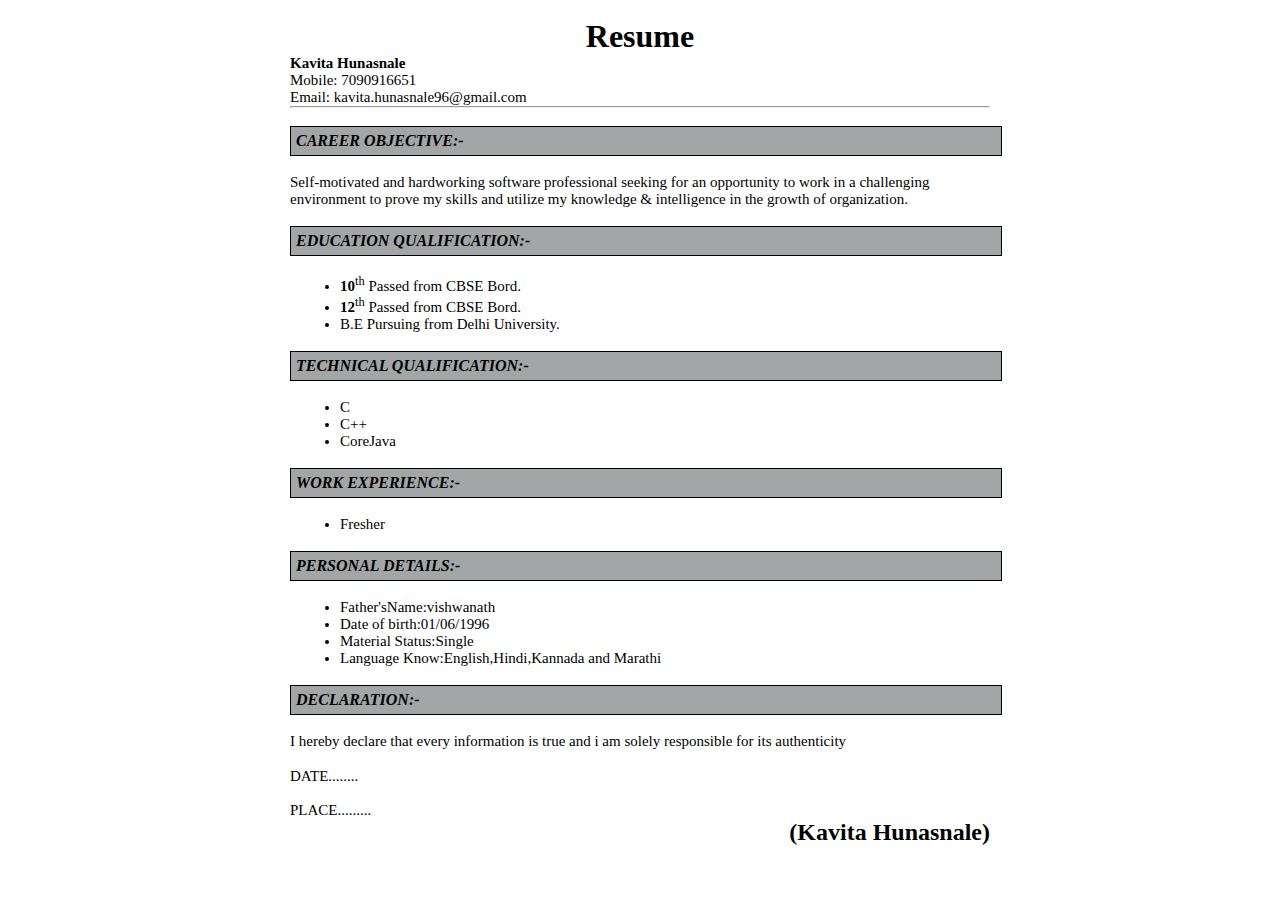
<file: index.html>
<!DOCTYPE html>
<html lang="en">
<head>
    <meta charset="UTF-8">
    <meta http-equiv="X-UA-Compatible" content="IE=edge">
    <meta name="viewport" content="width=device-width, initial-scale=1.0">
    <title>Resume</title>
    

    <link rel="stylesheet" href="css/style.css">
</head>
<body>
    <div class="outer">
        <br>
        
        <h1>Resume</h1>
        <p>
            <b>Kavita Hunasnale</b>   <br>                                                             
Mobile: 7090916651<br>
Email: kavita.hunasnale96@gmail.com <br>
  </p>
  <hr>
  <br>
  <div class="border">
      <i>CAREER OBJECTIVE:-</i>

  </div>
  <br>
  <p>
    Self-motivated and hardworking software professional seeking for an opportunity to work in a challenging environment to prove my skills and utilize my knowledge & intelligence in the growth of organization.


  </p>
  <br>

  <div class="border">
    <i>EDUCATION QUALIFICATION:-</i>

</div>
<br>
<ul>
   <li><b>10</b><sup>th</sup> Passed from CBSE Bord.</li>
   <li><b>12</b><sup>th</sup> Passed from CBSE Bord.</li>
    <li>B.E Pursuing from Delhi University.</li>
     
</ul>
<br>
<div class="border">
    <i>TECHNICAL QUALIFICATION:-</i>

</div>
<br>
<ul>
    <li>C</li>
    <li>C++</li>
    <li>CoreJava</li>
</ul>
<br>
<div class="border">
    <i>WORK EXPERIENCE:-</i>

</div>
<br>
<ul>
    <li>Fresher</li>
</ul>
<br>
<div class="border">
    <i>PERSONAL DETAILS:-</i>

</div>
<br>
<ul>
    <li>Father'sName:vishwanath</li>
    <li>Date of birth:01/06/1996</li>
    <li>Material Status:Single</li>
    <li>Language Know:English,Hindi,Kannada and Marathi</li>
</ul>
<br>
<div class="border">
    <i>DECLARATION:-</i>

</div>
<br>
<p>I hereby declare that every information is true and i am solely responsible for its authenticity </p><br>

<p>
    DATE........<br>
    <br>

    PLACE.........</p>
    
    <h2>
       (Kavita Hunasnale)
    </h2>
</div><!--end of the outer div-->
    
</body>
</html>
</file>
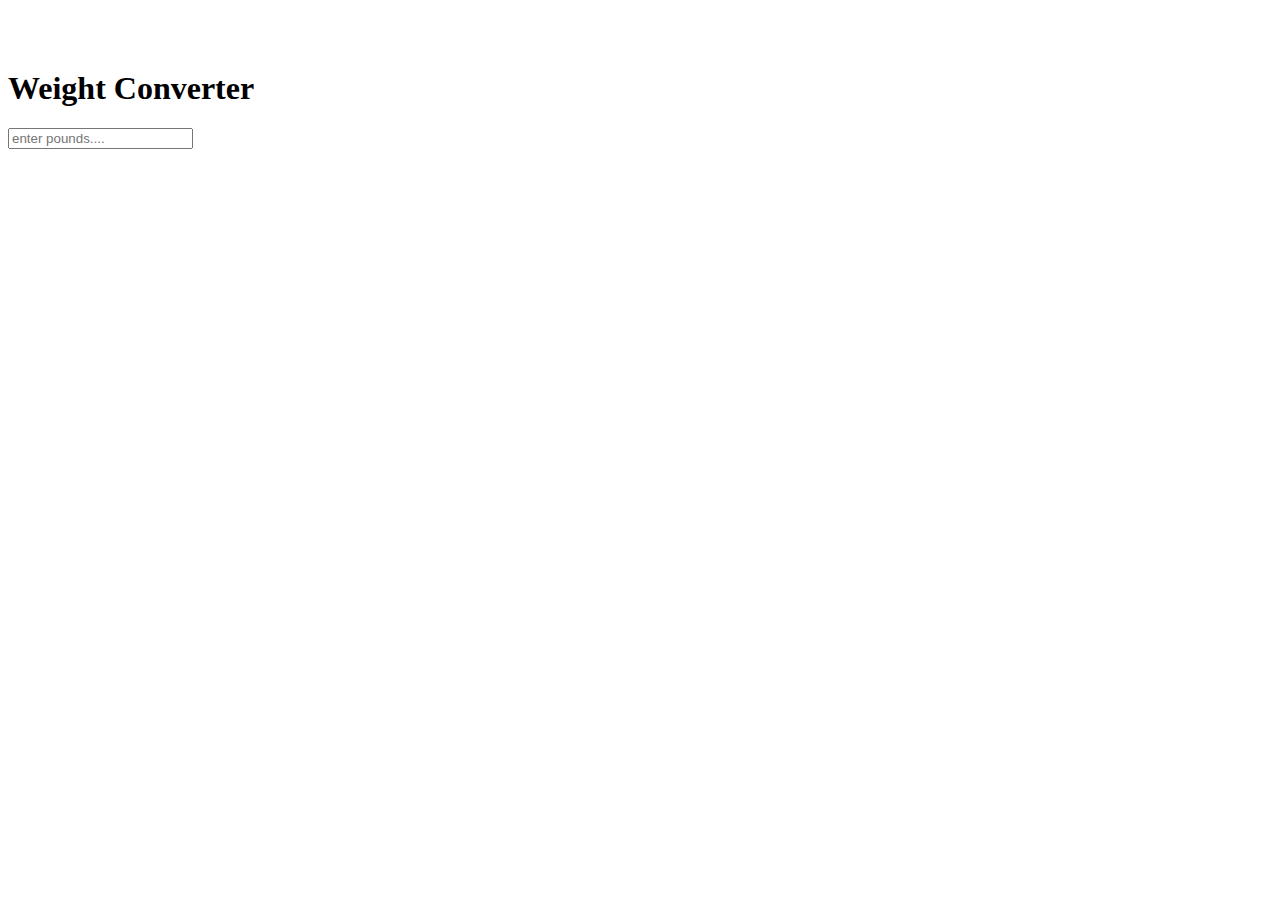
<file: wc.html>
<!DOCTYPE html>
<html>
    <head>
        <meta charset="UTF-8">
    <meta http-equiv="X-UA-Compatible" content="IE=edge">
    <meta name="viewport" content="width=device-width, initial-scale=1.0">
    <style>
        body{
            margin-top: 70px;
            back






        }

    </style>
    <title>Weight Converter</title>
    </head>
    <body>
        <div class="container">
            <div class="row">
                <div class="col-mod-6">
                    <h1 class="display-4 text-center">Weight Converter</h1>
                    <form>
                        <div clas="form-group">
                            <input type="text" class=" from-control-lg"
                            placeholder="enter pounds....">

                            
                        </div>
                    </form>

                    
</div>
        </div>
        </div>
    </body>

</html>
</file>
<file: css/style.css>
*{
    padding: 0px;
    margin: 0px;
}
.outer{
    
    width: 700px;
    height: 800px;
    margin: 0px auto;
}
.outer h1{
    text-align: center;
}
p{
    font-size:15px;
}
.border{
    width: 100%;
    padding: 5px;
    background-color: rgb(162, 166, 167);
    border: 1px solid black;
    font-weight: bold;
}
ul{
    font-size: 15px;
    margin-left: 50px;
}
h2{
    float:right;
}
</file>
